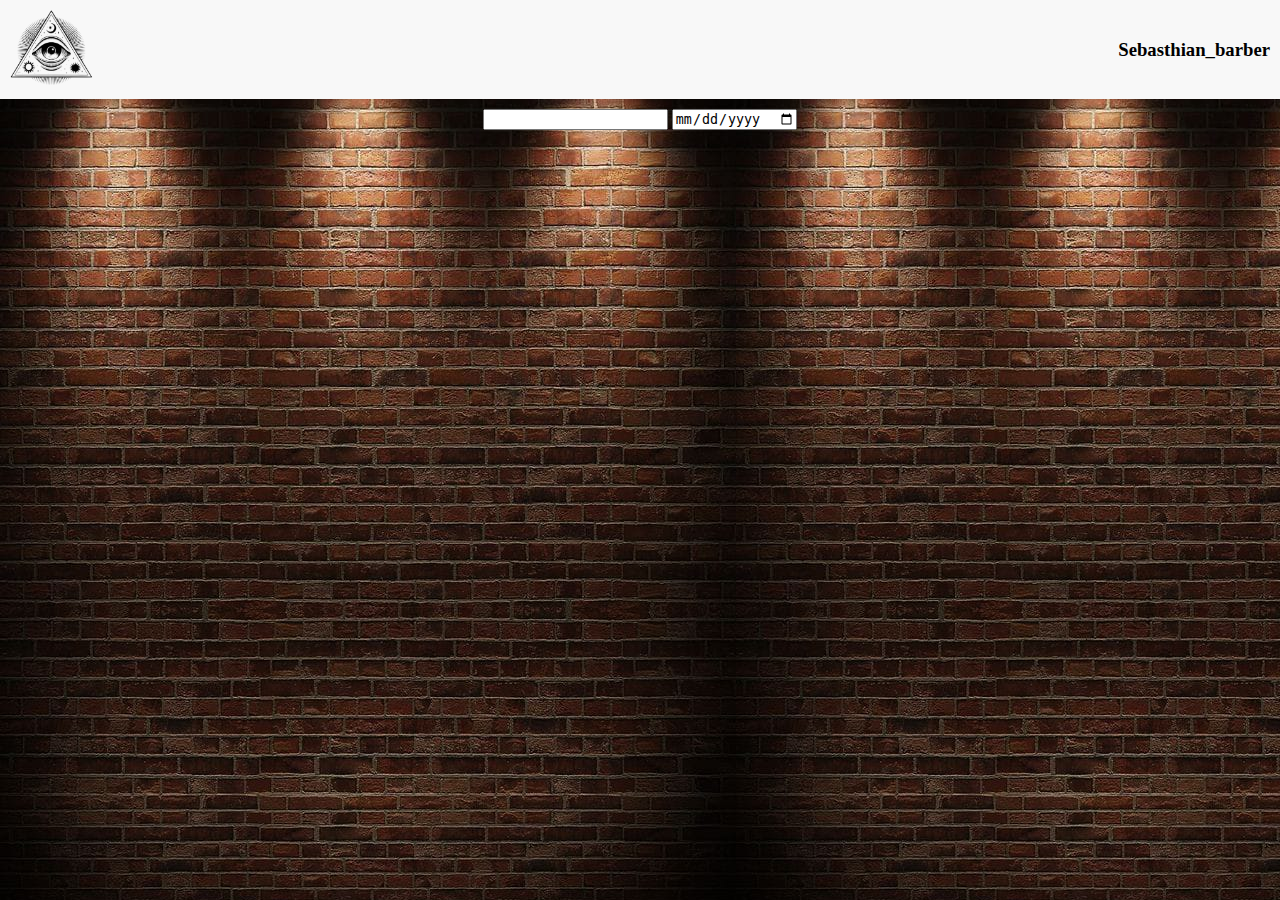
<file: src/index.html>
<!DOCTYPE html>
<html lang="en">
<head>
    <meta charset="UTF-8">
    <meta name="viewport" content="width=device-width, initial-scale=1.0">
    <link rel="stylesheet" href="styles.css">
    <title>barber Iluminati</title>
</head>
<body>
    <header>
        <div class="logo">
            <img src="../img/logo (2).png" alt="muy bonita">
        </div>
        <div class="menu">
            <h3>Sebasthian_barber</h3>
        </div>
    </header>
    <main>
        <div id="container">
            <div id="line"></div>
            <div id="line2"></div>
            <div id="cita">
                <input type="text" id="nombre" name="nombre">
                <input type="date" id="fecha" name="fecha">
            </div>
        </div>
    </main>
</body>
</html>
</file>
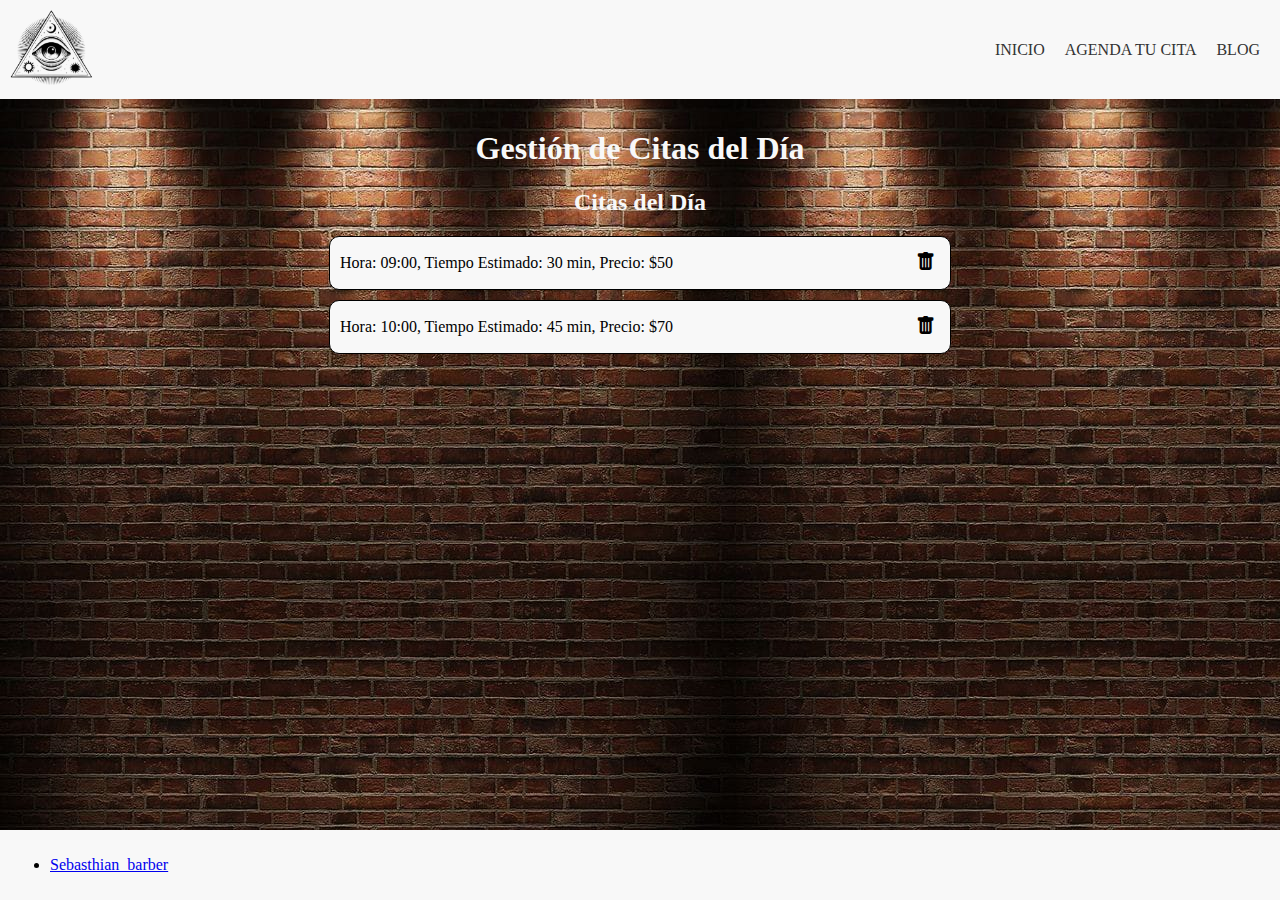
<file: src/base.html>
<!DOCTYPE html>
<html lang="en">
<head>
    <title>Sebasthian_barber</title>
    <link rel="stylesheet" href="styles.css">
    <link rel="stylesheet" href="https://cdn.jsdelivr.net/npm/bootstrap-icons@1.3.0/font/bootstrap-icons.css">
</head>
<body>
    <header>
        <div class="logo">
            <img src="../img/logo (2).png" alt="muy bonita">
        </div>
        <nav>
            <ul>
                <li><a href="index.html">INICIO</a></li>
                <li><a href="index.html">AGENDA TU CITA</a></li>
                <li><a href="index.html">BLOG</a></li>
            </ul>
        </nav>
    </header>
    <main>
        <h1>Gestión de Citas del Día</h1>
        <div id="citas">
            <h2>Citas del Día</h2>
            <ul id="listaCitas"></ul>
        </div>
    <script src="agenda.js"></script>
    </main>
    <footer>
        <ul>
            <li>
                <a href="www.instagram.com">Sebasthian_barber</a>
            </li>
        </ul>
    </footer>
</html>
</file>
<file: src/styles.css>
html, body{
    height: 100%;
    margin: 0;
}

header {
    display: flex;
    justify-content: space-between;
    align-items: center;
    padding: 10px;
    background-color: #f8f8f8;
}
header img {
    max-height: 75px;
}
nav ul {
    list-style-type: none;
    margin: 0;
    padding: 0;
    display: flex;
}
nav ul li {
    margin: 0 10px;
}
nav ul li a {
    text-decoration: none;
    color: #333;
}

body{
    display: flex;
    flex-direction: column;
    background: url(../img/bricks\ wall\ non-free.jpeg);
    min-height: 100vh;
}

main{
    display: flex 1;
    padding: 10px;
    align-items: center;
    text-align: center;
    color: #f8f8f8;
}

footer{
    background-color: #f8f8f8;
    align-items: center;
    padding: 10px;
    position: fixed;
    left: 0%;
    bottom: 0%;
    right: 0%;
}

.cita-banner {
    color: black;
    cursor: pointer;
    display: flex;
    padding: 10px;
    border: 1px solid black;
    background-color: #f8f8f8;
    margin-bottom: 5px;
    margin-top: 5px;
    border-radius: 10px;
    justify-content: space-between;
    align-items: center;
    max-width: 600px; 
    margin: 10px auto; 
    box-shadow: 0 4px 8px rgba(0, 0, 0, 0.1);
}
.cita-detalles {
    color: black;
    display: none;
    padding-left: 20px;
    background-color: #f8f8f8;
    padding: 10px;
    border-radius: 10px;
    max-width: 600px; 
    margin: 10px auto; 
    box-shadow: 0 4px 8px rgba(0, 0, 0, 0.1);
}

#listaCitas {
    list-style-type: none;
    padding: 0;
}

.eliminar-btn {
    background-color: transparent;
    border: none;
    color: #000;
    cursor: pointer;
    font-size: 1.2em;
    padding: 5px;
    border-radius: 50%;
    transition: color 0.3s ease;
}
.eliminar-btn:hover {
    color: red;
}
</file>
